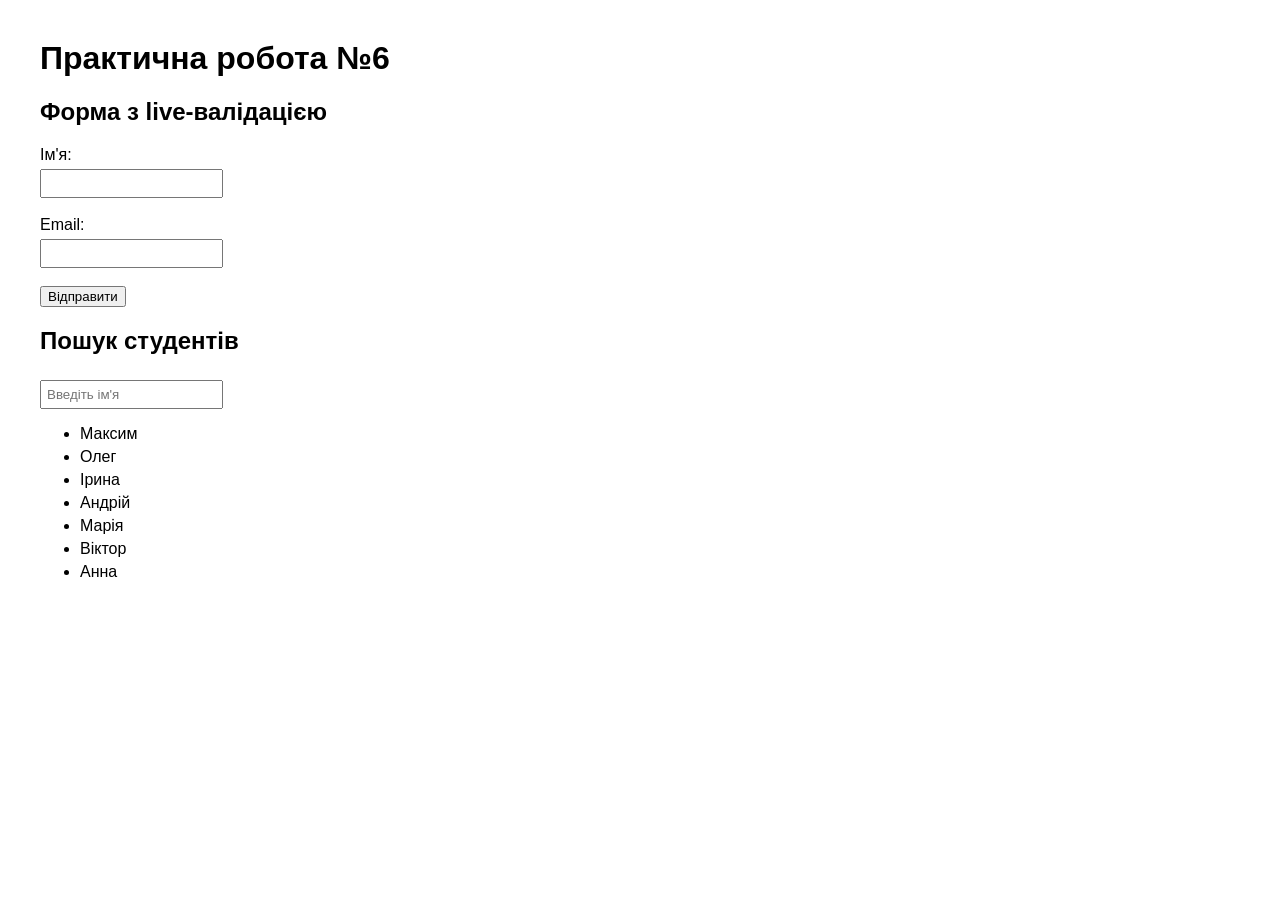
<file: index.html>
<!DOCTYPE html>
<html lang="uk">
<head>
<meta charset="UTF-8">
<title>Практична 6 - Події</title>
<link rel="stylesheet" href="style.css">
</head>

<body>

<h1>Практична робота №6</h1>

<h2>Форма з live-валідацією</h2>

<form id="userForm">

<label>Ім'я:</label><br>
<input type="text" id="name">
<span id="nameError"></span>

<br><br>

<label>Email:</label><br>
<input type="text" id="email">
<span id="emailError"></span>

<br><br>

<button type="submit">Відправити</button>

</form>


<h2>Пошук студентів</h2>

<input type="text" id="search" placeholder="Введіть ім'я">

<ul id="studentList">
<li>Максим</li>
<li>Олег</li>
<li>Ірина</li>
<li>Андрій</li>
<li>Марія</li>
<li>Віктор</li>
<li>Анна</li>
</ul>


<script src="script.js"></script>

</body>
</html>
</file>
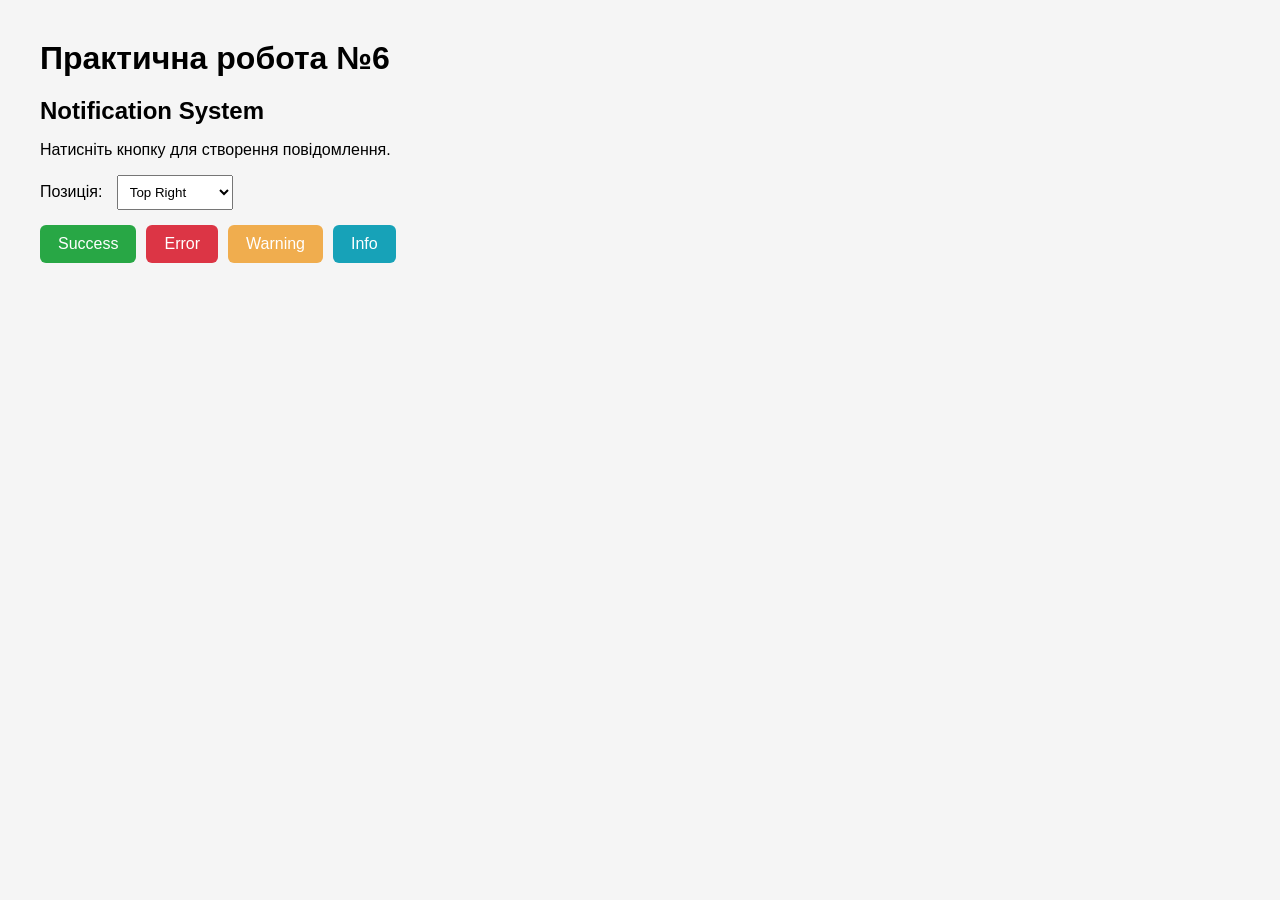
<file: Interactive UI Elements/index.html>
<!DOCTYPE html>
<html lang="uk">
<head>
    <meta charset="UTF-8">
    <meta name="viewport" content="width=device-width, initial-scale=1.0">
    <title>Практична 6 - Notification System</title>
    <link rel="stylesheet" href="style.css">
</head>
<body>
    <h1>Практична робота №6</h1>
    <h2>Notification System</h2>

    <p>Натисніть кнопку для створення повідомлення.</p>

    <div class="controls">
        <label for="positionSelect">Позиція:</label>
        <select id="positionSelect">
            <option value="top-right">Top Right</option>
            <option value="top-left">Top Left</option>
            <option value="bottom-right">Bottom Right</option>
            <option value="bottom-left">Bottom Left</option>
        </select>
    </div>

    <div class="buttons">
        <button class="btn success" data-type="success">Success</button>
        <button class="btn error" data-type="error">Error</button>
        <button class="btn warning" data-type="warning">Warning</button>
        <button class="btn info" data-type="info">Info</button>
    </div>

    <div id="notifications" class="notifications top-right"></div>

    <script src="script.js"></script>
</body>
</html>
</file>
<file: style.css>
body{
font-family: Arial;
margin:40px;
}

input{
padding:5px;
margin-top:5px;
}

li{
margin:5px 0;
}

.ok{
color:green;
}

.error{
color:red;
}
</file>
<file: Interactive UI Elements/style.css>
body {
    font-family: Arial, sans-serif;
    margin: 40px;
    background: #f5f5f5;
}

h1, h2 {
    margin-bottom: 15px;
}

.controls {
    margin-bottom: 15px;
}

select {
    padding: 8px;
    margin-left: 10px;
}

.buttons {
    display: flex;
    gap: 10px;
    flex-wrap: wrap;
}

.btn {
    padding: 10px 18px;
    border: none;
    cursor: pointer;
    color: white;
    border-radius: 6px;
    font-size: 16px;
    transition: transform 0.2s ease, opacity 0.2s ease;
}

.btn:hover {
    transform: scale(1.05);
    opacity: 0.9;
}

.success {
    background: #28a745;
}

.error {
    background: #dc3545;
}

.warning {
    background: #f0ad4e;
}

.info {
    background: #17a2b8;
}

.notifications {
    position: fixed;
    width: 320px;
    display: flex;
    flex-direction: column;
    gap: 12px;
    z-index: 999;
}

.top-right {
    top: 20px;
    right: 20px;
}

.top-left {
    top: 20px;
    left: 20px;
}

.bottom-right {
    bottom: 20px;
    right: 20px;
}

.bottom-left {
    bottom: 20px;
    left: 20px;
}

.notification {
    position: relative;
    background: white;
    border-left: 6px solid #333;
    box-shadow: 0 4px 10px rgba(0, 0, 0, 0.15);
    border-radius: 8px;
    padding: 14px 16px 28px 16px;
    overflow: hidden;
    animation: show 0.3s ease;
}

.notification.success {
    border-left-color: #28a745;
}

.notification.error {
    border-left-color: #dc3545;
}

.notification.warning {
    border-left-color: #f0ad4e;
}

.notification.info {
    border-left-color: #17a2b8;
}

.notification-title {
    font-weight: bold;
    margin-bottom: 6px;
}

.notification-message {
    margin-bottom: 10px;
}

.notification-actions {
    display: flex;
    gap: 8px;
}

.action-btn {
    padding: 6px 10px;
    border: none;
    border-radius: 4px;
    cursor: pointer;
    background: #333;
    color: white;
    font-size: 13px;
}

.close-btn {
    position: absolute;
    top: 8px;
    right: 10px;
    border: none;
    background: transparent;
    font-size: 18px;
    cursor: pointer;
}

.progress {
    position: absolute;
    left: 0;
    bottom: 0;
    height: 5px;
    width: 100%;
    background: rgba(0, 0, 0, 0.1);
}

.progress-bar {
    height: 100%;
    width: 100%;
    background: #333;
    animation: progressBar 4s linear forwards;
}

.notification.success .progress-bar {
    background: #28a745;
}

.notification.error .progress-bar {
    background: #dc3545;
}

.notification.warning .progress-bar {
    background: #f0ad4e;
}

.notification.info .progress-bar {
    background: #17a2b8;
}

@keyframes show {
    from {
        opacity: 0;
        transform: translateY(20px);
    }
    to {
        opacity: 1;
        transform: translateY(0);
    }
}

@keyframes progressBar {
    from {
        width: 100%;
    }
    to {
        width: 0%;
    }
}
</file>
